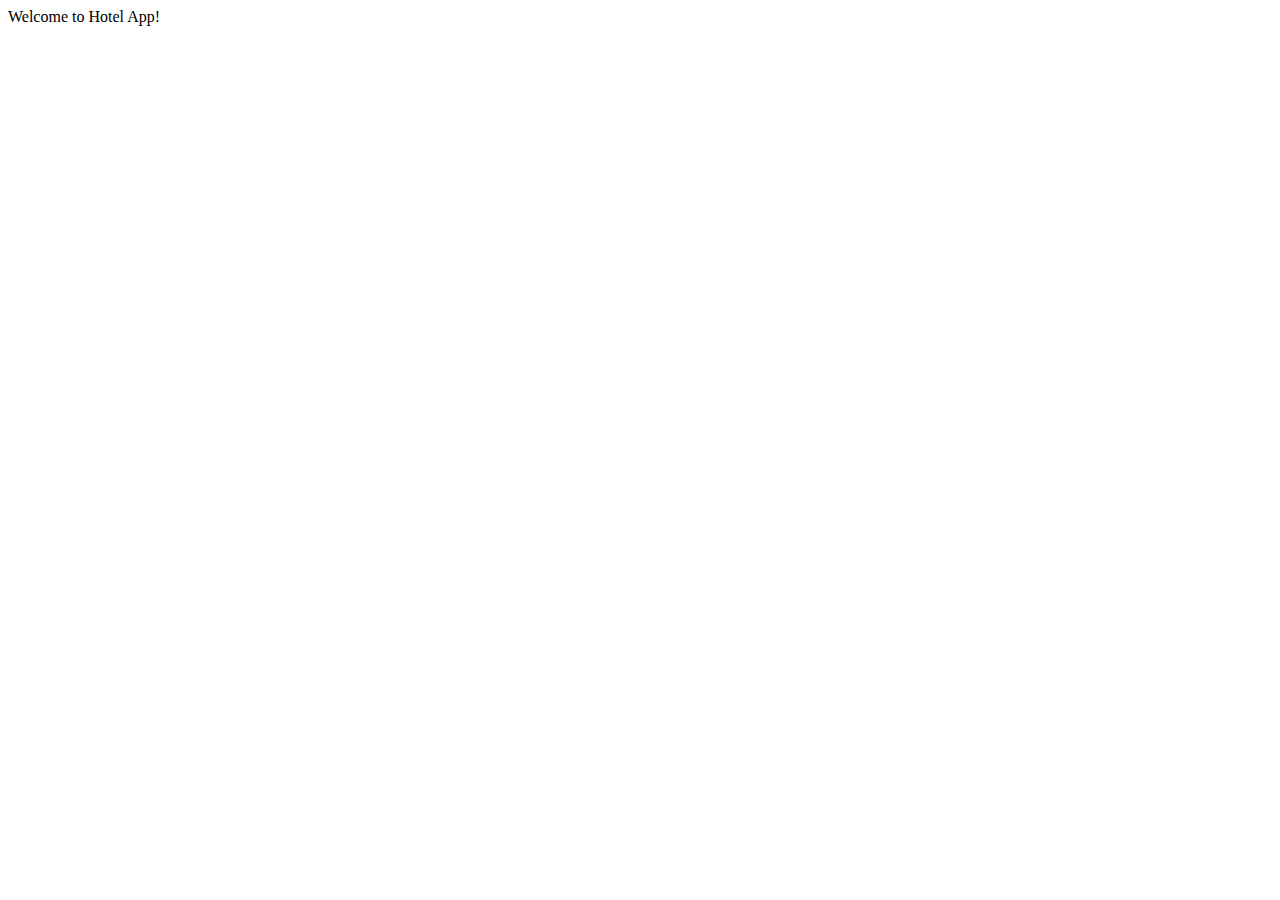
<file: src/main/resources/templates/common/index.html>
<!DOCTYPE html>
<html lang="en" xmlns:th="http://www.thymeleaf.org">
<head th:replace="~{fragments/head :: head}">
    <title id="pageTitle"> Hotel app </title>
</head>
<body>

    <div th:replace="~{fragments/navbar :: navbar}"></div>

<div>Welcome to Hotel App! </div>

<!--Here list of apartments-->

<div th:replace="~{fragments/footer :: footer}"></div>

</body>
</html>
</file>
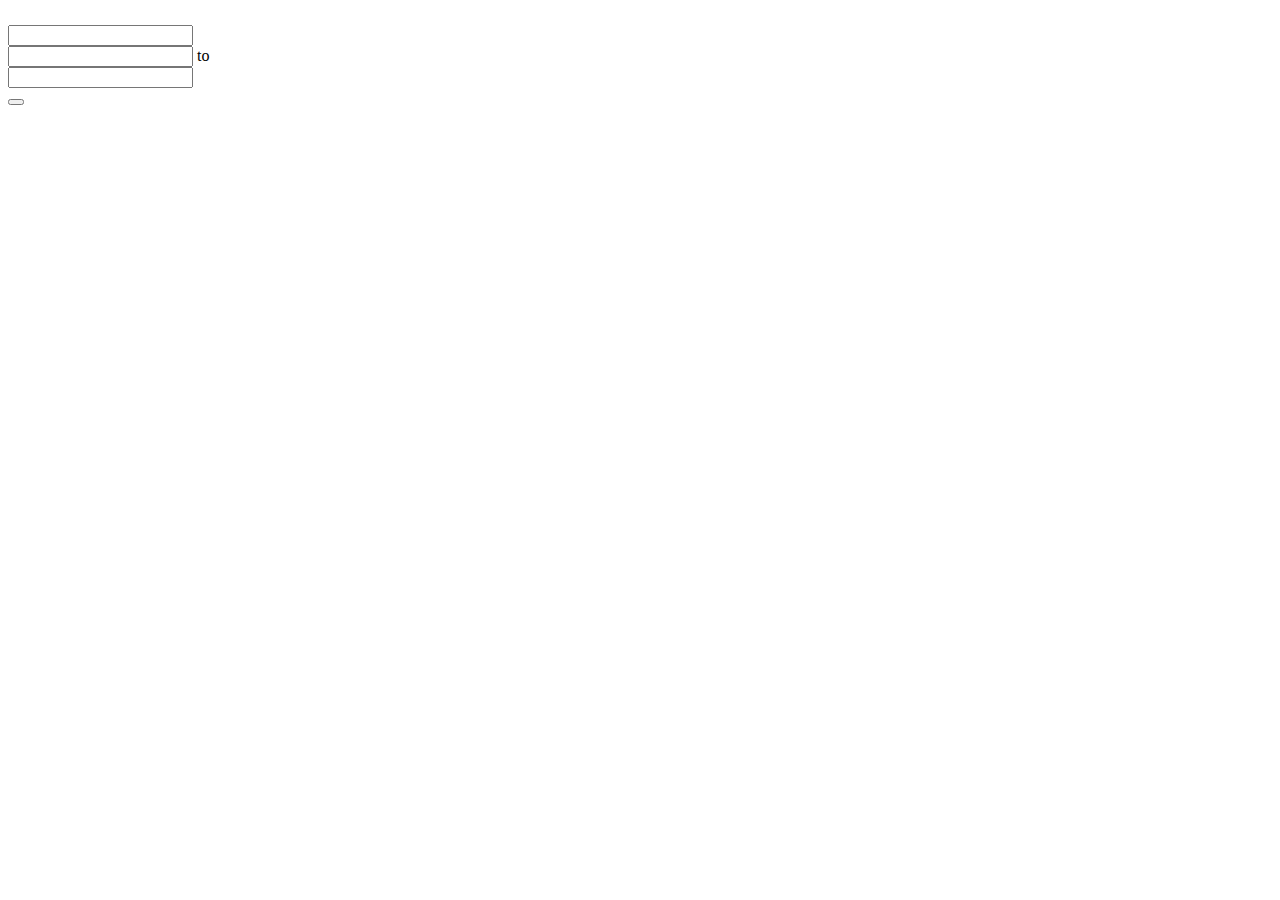
<file: src/main/resources/templates/pages/booking/newBooking.html>
<!DOCTYPE html>
<html lang="en" xmlns:th="http://www.thymeleaf.org">
<head th:replace="~{fragments/head :: head}">
    <title id="pageTitle"> New Booking </title>
</head>
<body>
<div th:replace="~{fragments/navbar :: navbar}"></div>

<div class="container mt-5">

    <div class="container">
        <div class="row">
            <div class="col-md-12 text-left">
                <!--/*@thymesVar id="apartment" type="ua.ros.spring.hotel.controller.dto.apartment.ApartmentDTO"*/-->
                <div class="row">
                    <h6 class="col-md-3 text-left" th:text="#{booking.bookingIn}"></h6>
                    <h6 class="col-md-3 d-flex flex-row-reverse align-items-center" th:text="${apartment.title}">
                    </h6>
                </div>

                <h6 class="col-md-6 mt-2 text-muted d-flex flex-row-reverse align-items-center" th:text="${apartment.address}">
                </h6>

                <div class="row mt-2">
                    <h6 class="col-md-2 text-left" th:text="#{booking.apartmentType}"></h6>
                    <h6 class="col-md-4 text-muted d-flex flex-row-reverse align-items-center" th:text="${apartment.apartmentClass}">
                    </h6>
                </div>

                <div class="row mt-2">
                    <h6 class="col-md-4 text-left" th:text="#{booking.price.details}"></h6>
                    <h6 class="col-md-2 text-muted d-flex flex-row-reverse align-items-center" th:text="${apartment.price} +'&#8372'">
                    </h6>
                </div>
                <!--/*@thymesVar id="booking" type="ua.ros.spring.hotel.controller.dto.booking.BookingDTO"*/-->
                <form th:action="@{/bookings/createBooking}" method="post" style="width: 23rem;">

                    <h4 class="fw-normal mt-2 mb-3 pb-3" style="letter-spacing: 1px;" th:text="#{booking.details}"></h4>

                    <div class="form-outline mb-4">
                        <input name="guestsNumber" type="number" id="form1" class="form-control form-control-lg" />
                        <label class="form-label" for="form1" th:text="#{booking.guestsNumber}"></label>
                    </div>

                    <script id="datepickerScript" th:src="@{/js/bookingDatepickerDaterangeConfig.js}" th:inline="javascript"
                            th:data-pickerLang = "${#locale}" th:data-currentDate = "${currentDate}"
                            th:data-disabledDatesListExist = "${!#strings.isEmpty(disabledDatesList)}"
                            th:data-disabledDatesList = "${disabledDatesList}">
                    </script>

                    <div class="form-outline mb-4">

                        <div class="input-group input-daterange">
                            <input name="checkInDate" type='text' class="input-sm form-control" id='form2'>
                            <span class="input-group-text">to</span>
                            <input name="checkOutDate" type='text' class="input-sm form-control" id='form3'>
                        </div>
                        <div class="row">
                            <label class="col-md-6 form-label" for="form2" th:text="#{booking.checkInDate}"></label>
                            <label class="col-md-6 form-label" for="form3" th:text="#{booking.checkOutDate}"></label>
                        </div>

                    </div>

                    <div class="pt-1 mb-4">
                        <input type="hidden" name="apartmentId" th:value="${apartment.id}">
                        <button type="submit" name="Book" class="col-12 btn btn-primary btn-lg btn-block" th:text="#{booking.makeABooking}"></button>
                    </div>

                </form>
            </div>
        </div>
    </div>
</div>
</body>

<div th:replace="~{fragments/footer :: footer}"></div>
</html>
</file>
